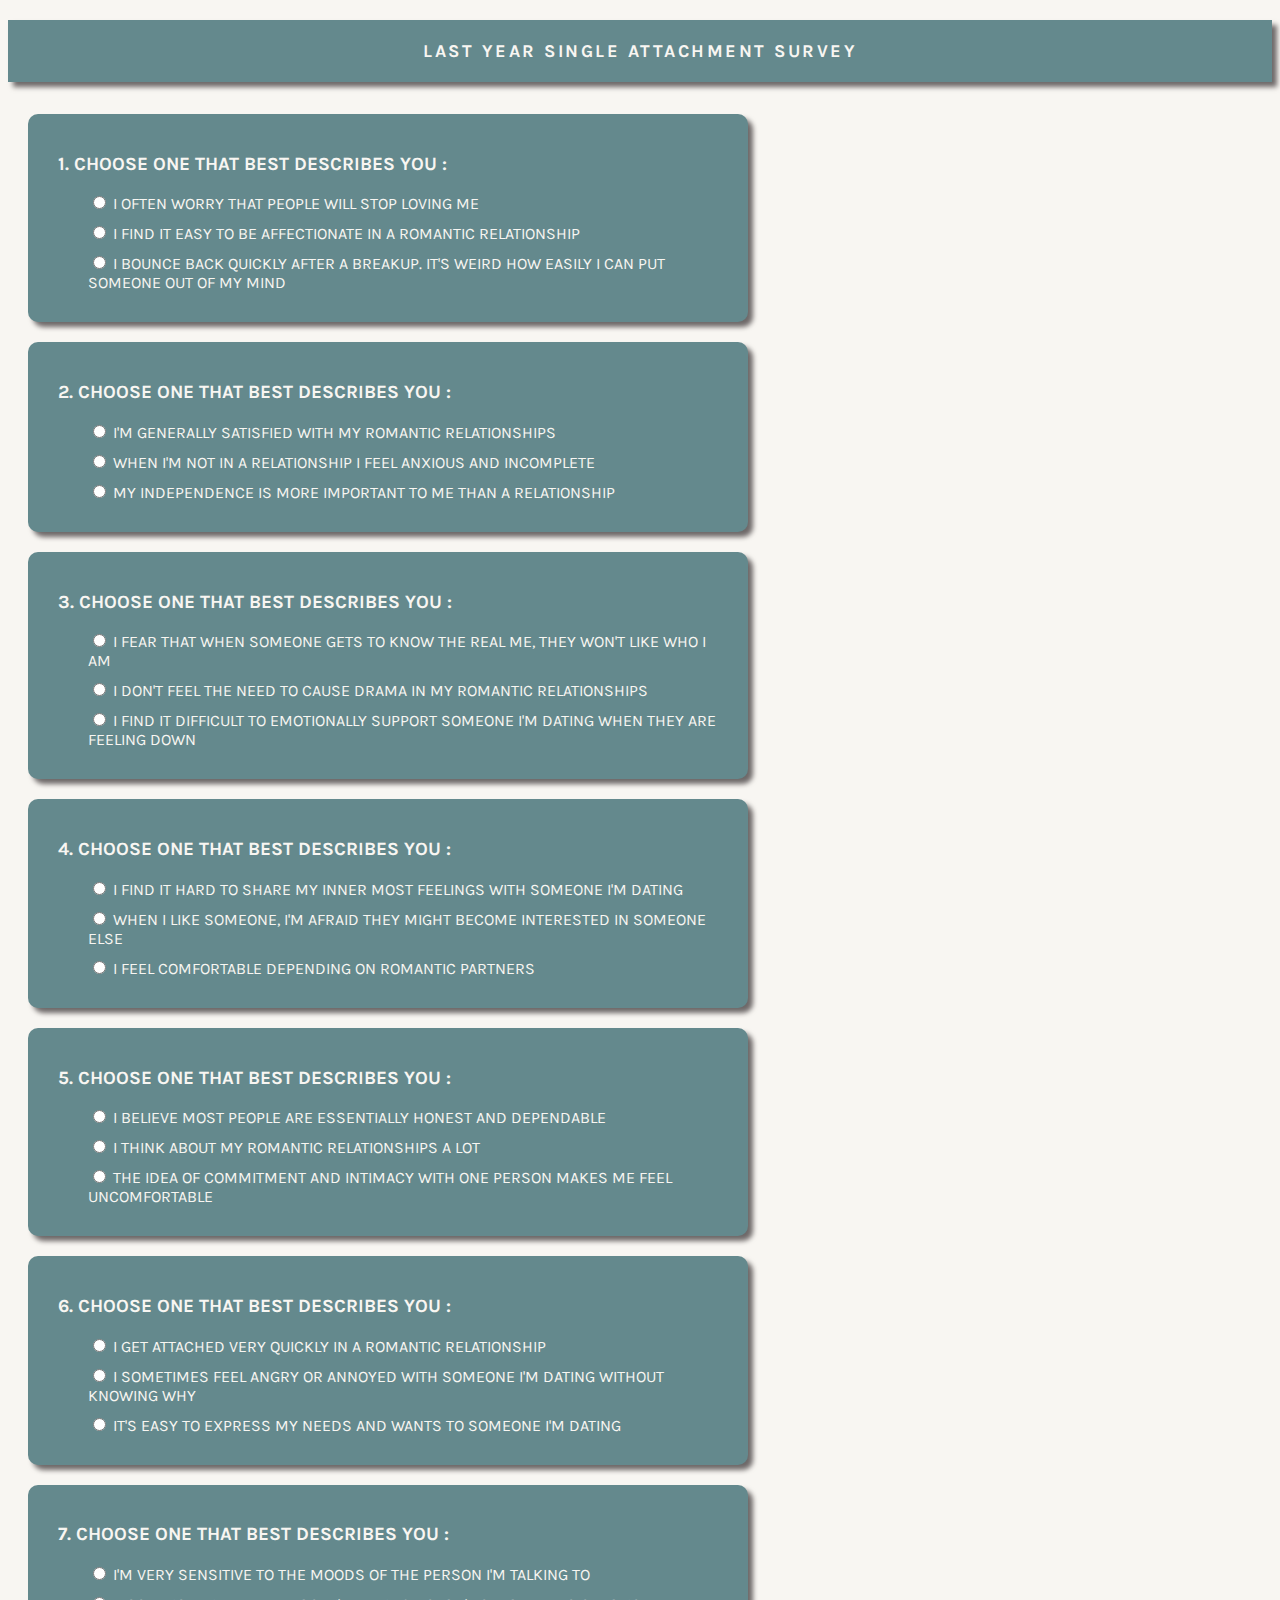
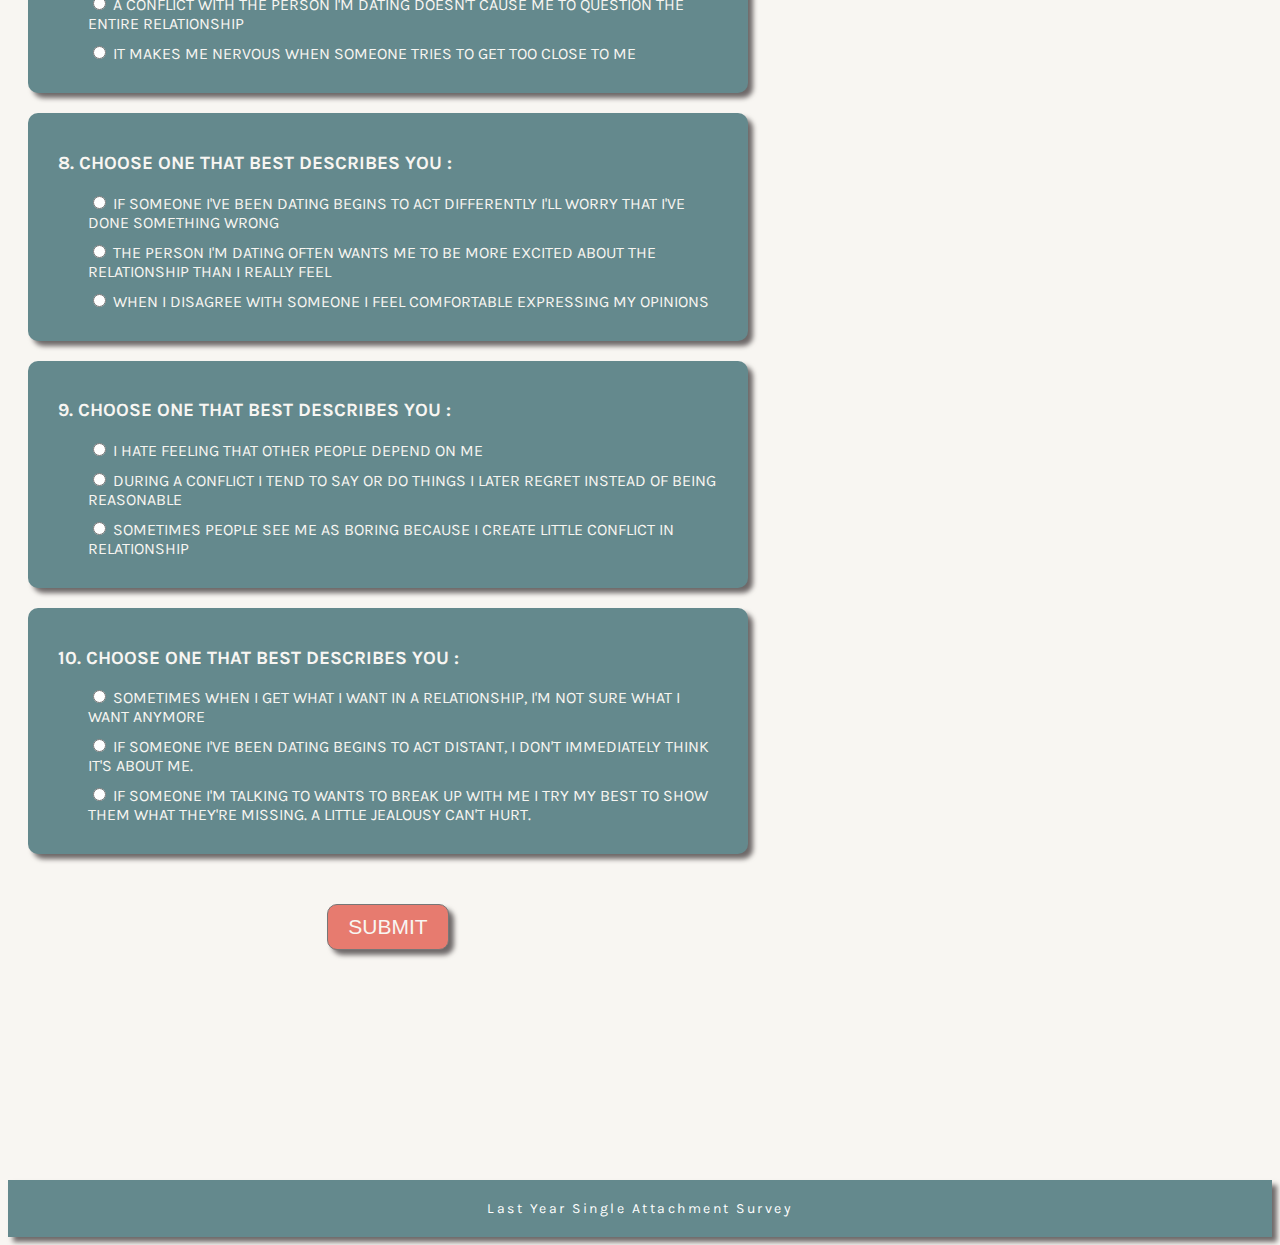
<file: index.html>
<!DOCTYPE html>
<html>
  <head>
    <meta charset="utf-8">
    <meta name="viewport" content="width=device-width">
    <title>Last Year Single Attachment Survey</title>
    <!-- Bootstrap -->
    <link href="https://cdn.jsdelivr.net/npm/bootstrap@5.1.1/dist/css/bootstrap.min.css" rel="stylesheet" integrity="sha384-F3w7mX95PdgyTmZZMECAngseQB83DfGTowi0iMjiWaeVhAn4FJkqJByhZMI3AhiU" crossorigin="anonymous">
    <link rel="preconnect" href="https://fonts.googleapis.com">
<link rel="preconnect" href="https://fonts.gstatic.com" crossorigin>
<link href="https://fonts.googleapis.com/css2?family=Karla&display=swap" rel="stylesheet">

    <link href="style.css" rel="stylesheet" type="text/css" />
  </head>
  <header>
    <h1 class="title">LAST YEAR SINGLE ATTACHMENT SURVEY</h1>
  </header>
  <body>
      <!-- Quiz Title/ Description
        
        <div class="path-container">
        <p><span class="a">PATH = </span><span class="a">P</span>repare <span class="a">A</span>lign    <span class="a">T</span>ransform  <span class="a">H</span>eal</p>
        <p class="path-description">This quiz will help you learn more about where you may still be stuck.
          Choose the option that most describes you in the questions below.
          </p>
      </div>
    -->

      <div class="container">
      <form id="survey-form">
        <div class="question">
          <h3>1. Choose one that best describes you :</h3>
          <div class="options">
            <label>
              <input type="radio" name="question1" value="Anxious">
              I often worry that people will stop loving me
            </label>
            <label>
              <input type="radio" name="question1" value="Secure">
              I find it easy to be affectionate in a romantic relationship
            </label>
            <label>
              <input type="radio" name="question1" value="Avoidant">
              I bounce back quickly after a breakup.  It's weird how easily I can put someone out of my mind
            </label>
          </div>
        </div>

  <!-- Add other questions here -->
  <div class="question">
    <h3>2. Choose one that best describes you : </h3>
    <div class="options">
      <label>
        <input type="radio" name="question2" value="Secure">
        I'm generally satisfied with my romantic relationships
      </label>
      <label>
        <input type="radio" name="question2" value="Anxious">
        When I'm not in a relationship I feel anxious and incomplete
      </label>
      <label>
        <input type="radio" name="question2" value="Avoidant">
        My independence is more important to me than a relationship
      </label>
    </div>
  </div>

<!-- Add other questions here -->
<div class="question">
  <h3>3. Choose one that best describes you : </h3>
  <div class="options">
    <label>
      <input type="radio" name="question3" value="Anxious">
      I fear that when someone gets to know the real me, they won't like who I am
    </label>
    <label>
      <input type="radio" name="question3" value="Secure">
      I don't feel the need to cause drama in my romantic relationships
    </label>
    <label>
      <input type="radio" name="question3" value="Avoidant">
      I find it difficult to emotionally support someone I'm dating when they are feeling down
    </label>
  </div>
</div>

<!-- Add other questions here -->
<div class="question">
  <h3>4. Choose one that best describes you : </h3>
  <div class="options">
    <label>
      <input type="radio" name="question4" value="Avoidant">
      I find it hard to share my inner most feelings with someone I'm dating
    </label>
    <label>
      <input type="radio" name="question4" value="Anxious">
      When I like someone, I'm afraid they might become interested in someone else
    </label>
    <label>
      <input type="radio" name="question4" value="Secure">
      I feel comfortable depending on romantic partners
    </label>
  </div>
</div>

<!-- Add other questions here -->

<div class="question">
  <h3>5. Choose one that best describes you : </h3>
  <div class="options">
    <label>
      <input type="radio" name="question5" value="Secure">
      I believe most people are essentially honest and dependable
    </label>
    <label>
      <input type="radio" name="question5" value="Anxious">
      I think about my romantic relationships a lot
    </label>
    <label>
      <input type="radio" name="question5" value="Avoidant">
      The idea of commitment and intimacy with one person makes me feel uncomfortable
    </label>
  </div>
</div>

<!-- Add other questions here -->

<div class="question">
  <h3>6. Choose one that best describes you :</h3>
  <div class="options">
    <label>
      <input type="radio" name="question6" value="Anxious">
      I get attached very quickly in a romantic relationship
    </label>
    <label>
      <input type="radio" name="question6" value="Avoidant">
      I sometimes feel angry or annoyed with someone I'm dating without knowing why
    </label>
    <label>
      <input type="radio" name="question6" value="Secure">
      It's easy to express my needs and wants to someone I'm dating
    </label>
  </div>
</div>

<!-- Add other questions here -->
<div class="question">
    <h3>7. Choose one that best describes you : </h3>
    <div class="options">
    <label>
        <input type="radio" name="question7" value="Anxious">
        I'm very sensitive to the moods of the person I'm talking to
    </label>
    <label>
        <input type="radio" name="question7" value="Secure">
        A conflict with the person I'm dating doesn't cause me to question the entire relationship
    </label>
    <label>
        <input type="radio" name="question7" value="Avoidant">
        It makes me nervous when someone tries to get too close to me
    </label>
    </div>
</div>

<!-- Add other questions here -->
<div class="question">
    <h3>8. Choose one that best describes you : </h3>
    <div class="options">
        <label>
            <input type="radio" name="question8" value="Anxious">
            If someone I've been dating begins to act differently I'll worry that I've done something wrong
        </label>
        <label>
            <input type="radio" name="question8" value="Avoidant">
            The person I'm dating often wants me to be more excited about the relationship than I really feel
        </label>
        <label>
            <input type="radio" name="question8" value="Secure">
            When I disagree with someone I feel comfortable expressing my opinions
        </label>
    </div>
</div>

<!-- Add other questions here -->
<div class="question">
    <h3>9. Choose one that best describes you : </h3>
    <div class="options">
        <label>
            <input type="radio" name="question9" value="Avoidant">
            I hate feeling that other people depend on me
        </label>
        <label>
            <input type="radio" name="question9" value="Anxious">
            During a conflict I tend to say or do things I later regret instead of being reasonable
        </label>
        <label>
            <input type="radio" name="question9" value="Secure">
            Sometimes people see me as boring because I create little conflict in relationship
        </label>
    </div>
</div>

<!-- Add other questions here -->

<div class="question">
    <h3>10. Choose one that best describes you : </h3>
    <div class="options">
        <label>
            <input type="radio" name="question10" value="Avoidant">
            Sometimes when I get what I want in a relationship, I'm not sure what I want anymore
        </label>
        <label>
            <input type="radio" name="question10" value="Secure">
            If someone I've been dating begins to act distant, I don't immediately think it's about me.
        </label>
        <label>
            <input type="radio" name="question10" value="Anxious">
            If someone I'm talking to wants to break up with me I try my best to show them what they're missing.  A little jealousy can't hurt.
        </label>
    </div>
</div>

    <!-- Show result here -->
    <div id="result"></div>
        <button class="submit-btn" type="submit">Submit</button>
      </form>
    </div>
      
    <footer>
      <div class="footer">Last Year Single Attachment Survey</div>
    </footer>
    
    <!-- JavaScript Bundle with Popper -->
    <script src="newPage.js"></script>
    <script src="https://cdn.jsdelivr.net/npm/bootstrap@5.1.1/dist/js/bootstrap.bundle.min.js" integrity="sha384-/bQdsTh/da6pkI1MST/rWKFNjaCP5gBSY4sEBT38Q/9RBh9AH40zEOg7Hlq2THRZ" crossorigin="anonymous"></script>
  </body>
</html>
</file>
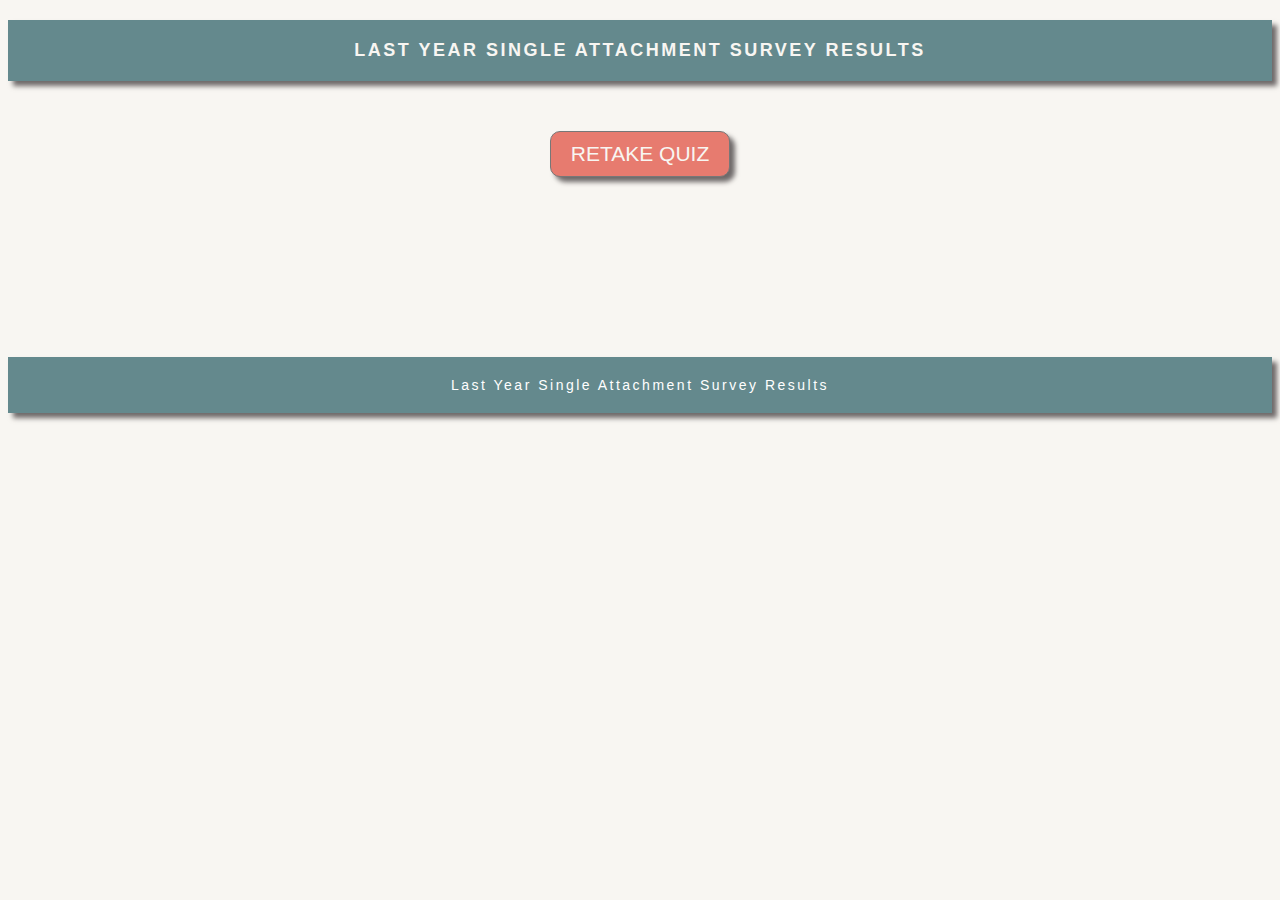
<file: results.html>
<!DOCTYPE html>
<html>
  <head>
    <meta charset="utf-8">
    <meta name="viewport" content="width=device-width">
    <title>LYS Attachment Survey Results</title>
    <!-- Bootstrap -->
    <link href="https://cdn.jsdelivr.net/npm/bootstrap@5.1.1/dist/css/bootstrap.min.css" rel="stylesheet" integrity="sha384-F3w7mX95PdgyTmZZMECAngseQB83DfGTowi0iMjiWaeVhAn4FJkqJByhZMI3AhiU" crossorigin="anonymous">
    <script src="https://code.jquery.com/jquery-3.6.0.min.js"></script>
    <link href="style.css" rel="stylesheet" type="text/css" />
  </head>
  <header>
    <h1 class="title">LAST YEAR SINGLE ATTACHMENT SURVEY RESULTS</h1>
  </header>
  <body>
<div id="result"></div>

<!-- <div class="path-description">Our recommendation to you is to stick with the first results the quiz reveals to you.</div> -->

<!-- <button id="pathButton" class="submit-btn" type="button" onclick="window.location.href='https://jackiedorman.com/'">Go to Path Website</button> 

    
<div class="result-container">
  <div class="path-container">
  <p><u><strong><span class="path-title">Anxious Attachment Style</span></strong></u> 
    <br>
    You love to be very close to others, and have the capacity for great intimacy, you often fear, however, that others don’t wish to be as close as you would like them to be. Relationships tend to consume a large part of your emotional energy and you can be very sensitive to small fluctuations, in other’s, moods, and actions. Often taking them personally resulting in fear of abandonment or rejection which can make you say and do things you regret. 
    <br>
  </p>
</div>

<div class="path-container">
  <p><u><strong><span class="path-title">Secure Attachment Style</span></strong></u>
    <br>
    Being warm and loving in relationships comes naturally to you. You enjoy having deep connections without becoming overly worried about rejection. You effectively communicate your needs and feelings to others, and are strong at reading other’s emotional cues and responding to them appropriately.
    <br>
  </p>
</div>

<div class="path-container">
  <p><u><strong><span class="path-title">Avoidant Attachment Style</span></strong></u> 
    <br>
    It is very important for you to maintain your independence and you often prefer autonomy to deep relationships. Even though you do want to be close to others, you feel uncomfortable with too much closeness, and tend to keep others at arms length. You tend not to open up to others and remain emotionally distant in romantic relationships, and you are often on high alert for any signs of being controlled.
  </p>
</div>
-->
</div>
<div id="retakeQuizBtn"></div>
        <!-- button to retake the quiz and redirect to index.html -->
        <form action="index.html"><button class="submit-btn" type="submit">Retake Quiz</button>
      </form>
<footer>
  <div class="footer">Last Year Single Attachment Survey Results</div>
</footer>

<script>

document.addEventListener("DOMContentLoaded", function() {
  // Retrieve the results from session storage
  var maxAnswers = JSON.parse(sessionStorage.getItem("maxAnswers"));

// Display the results
var resultContainer = document.getElementById("result");

if (maxAnswers.length === 1) {
  // Display single result
  if (maxAnswers[0] === "Anxious") {
    resultContainer.innerHTML = `
      You have completed the quiz. Your Attachment Style is:
      <p style="text-align: center;">ANXIOUS ATTACHMENT STYLE</p>
      <p>You love to be very close to others, and have the capacity for great intimacy, you often fear, however, that others don’t wish to be as close as you would like them to be. Relationships tend to consume a large part of your emotional energy and you can be very sensitive to small fluctuations, in other’s, moods, and actions. Often taking them personally resulting in fear of abandonment or rejection which can make you say and do things you regret.</p>
    `;
  } else if (maxAnswers[0] === "Secure") {
    resultContainer.innerHTML = `
      You have completed the quiz. Your Attachment Style is:
      <p style="text-align: center;">SECURE ATTACHMENT STYLE</p>
      <p>Being warm and loving in relationships comes naturally to you. You enjoy having deep connections without becoming overly worried about rejection. You effectively communicate your needs and feelings to others, and are strong at reading other’s emotional cues and responding to them appropriately.</p>
    `;
  } else if (maxAnswers[0] === "Avoidant") {
    resultContainer.innerHTML = `
      You have completed the quiz. Your Attachment Style is:
      <p style="text-align: center;">AVOIDANT ATTACHMENT STYLE</p>
      <p>It is very important for you to maintain your independence and you often prefer autonomy to deep relationships. Even though you do want to be close to others, you feel uncomfortable with too much closeness, and tend to keep others at arms length. You tend not to open up to others and remain emotionally distant in romantic relationships, and you are often on high alert for any signs of being controlled.</p>
    `;
  } else {
    resultContainer.textContent = "You have completed the quiz. Your Attachment Style is: " + maxAnswers[0];
  }
} else {
  // Display one of the tied results
  var tiedResult = maxAnswers[0]; // or maxAnswers[1], depending on which one you want to display
  if (tiedResult === "Anxious") {
    resultContainer.innerHTML = `
      You have completed the quiz. Your Attachment Style is:
      <p style="text-align: center;">ANXIOUS ATTACHMENT STYLE</p>
      <p>You love to be very close to others, and have the capacity for great intimacy, you often fear, however, that others don’t wish to be as close as you would like them to be. Relationships tend to consume a large part of your emotional energy and you can be very sensitive to small fluctuations, in other’s, moods, and actions. Often taking them personally resulting in fear of abandonment or rejection which can make you say and do things you regret.</p>
    `;
  } else if (tiedResult === "Secure") {
    resultContainer.innerHTML = `
      You have completed the quiz. Your Attachment Style is:
      <p style="text-align: center;">SECURE ATTACHMENT STYLE</p>
      <p>Being warm and loving in relationships comes naturally to you. You enjoy having deep connections without becoming overly worried about rejection. You effectively communicate your needs and feelings to others, and are strong at reading other’s emotional cues and responding to them appropriately.</p>
    `;
  } else if (tiedResult === "Avoidant") {
    resultContainer.innerHTML = `
      You have completed the quiz. Your Attachment Style is:
      <p style="text-align: center;">AVOIDANT ATTACHMENT STYLE</p>
      <p>It is very important for you to maintain your independence and you often prefer autonomy to deep relationships. Even though you do want to be close to others, you feel uncomfortable with too much closeness, and tend to keep others at arms length. You tend not to open up to others and remain emotionally distant in romantic relationships, and you are often on high alert for any signs of being controlled.</p>
    `;
  } else {
    resultContainer.textContent = "You have completed the quiz. Your Attachment Style is: " + tiedResult;
  }
}

  // Clear the stored results from session storage
  //sessionStorage.removeItem("maxAnswers"); 


});

</script>
  </body>
</file>
<file: style.css>
body {
    font-family: Arial, sans-serif;
    background-color: #F8F6F2;
  }

h1 {
    font-family: 'karla', sans-serif;
    font-size: 18px;
    font-weight: bold;
    color: #F8F6F2;
    background-color: #64898d;
    margin-top: 20px;
    padding: 20px;
    letter-spacing: 2.5px;
    text-align: center;
    box-shadow: #6e6969 5px 5px 5px;
    
}

.a {
    font-size: 25px;
    color: #F8F6F2;
    background-color: #64898d;
    font-weight: bold;
    font-family: monospace;
}

.path-container {
    padding: 5px;
    max-width: 720px;
    margin: auto;
}

div.path-description {
    text-align: center;
    font-size: large;
}

.result-indent {
  padding-left: 50px;
}

p {
    font-family: 'karla', sans-serif;
    font-size: 18px;
    letter-spacing: 2.5px;
    text-align: left;
    width: 80%;
    max-width: 720px;
    margin: 20px auto;
    padding: 20px 30px;
    background-color: #64898d;
    color: white;
    border-radius: 10px;
    box-shadow: #6e6969 5px 5px 5px;
}

.question {
    font-family: 'karla';
    /* font in all caps */
    text-transform: uppercase;
    margin-bottom: 20px;
    padding: 20px 30px;
    color: #F8F6F2;
    background-color: #64898d;
    border-radius: 10px;
    box-shadow: #6e6969 5px 5px 5px;
    
    
    font-size: 16px;
}
  
.container {
    max-width: 720px;
    padding: 20px;
    
  }

  .result-container {
    padding-bottom: 50px;
    
  }



.options {
    padding-left: 30px;
}

  .options label {
    display: block;
    margin-bottom: 10px;
  }

.link {
    color: #331C33;
    text-decoration: none;
    font-family: 'karla', sans-serif;
    font-size: 14px;
    letter-spacing: 2.5px;
    font-weight: bold;
  }

.submit-btn {
    margin: auto;
    margin-top: 10px;
    margin-bottom: 30px;
    padding: 10px 20px;
    color: #F8F6F2;
    text-transform: uppercase;
    background-color: #e77b6f;
    border: 1px solid #777;
    font-family: inherit;
    font-size: 21px;
    display: block;
    border-radius: 10px;
    box-shadow: #6e6969 5px 5px 5px;
  }


  .submit-btn:hover {
    background-color: #777;
  }

  #result {
    margin: 20px auto 0px; 
    padding: 10px 20px;
    text-align: center;
    font-size: 28px;
    font-weight: bold;
    color: #64898d;
  }

.footer {
    font-family: 'karla', sans-serif;
    font-size: 14px;
    text-align: center;
    color: #F8F6F2;
    letter-spacing: 2.5px;
    padding: 20px;
    background-color: #64898d;
    color: white;
    box-shadow: #6e6969 5px 5px 5px;
    margin-top: 180px;
  }

  .path-description {
    background-color: #F8F6F2;
    color: #0f0f0f;
    font-weight: bold;
    font-size: 15px;
    padding: 0 5px;
  }

  .email {
    font-weight: 700;
    color: #212829;
  }

  .path-title {
    font-size: 25px;
  }
</file>
